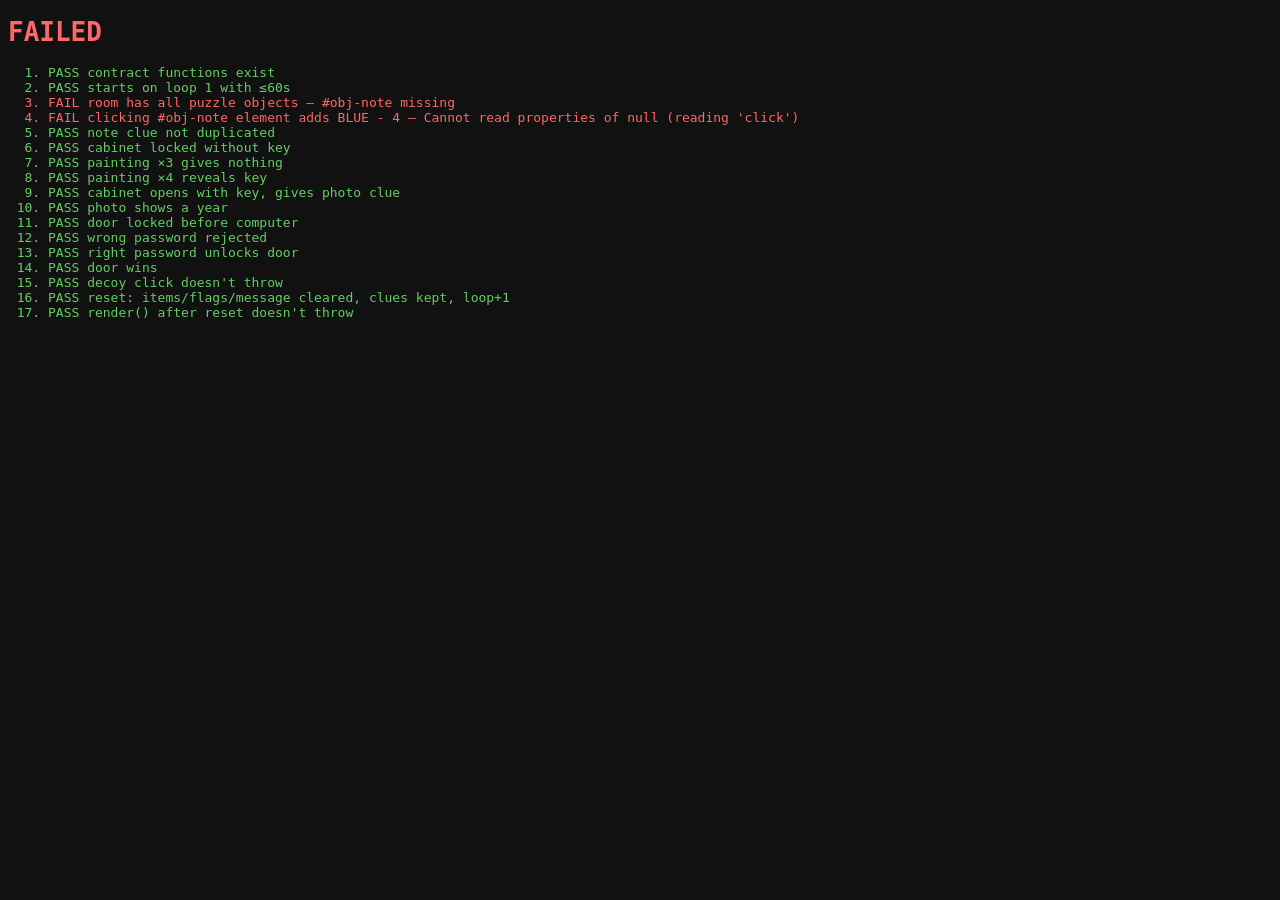
<file: test.html>
<!doctype html>
<html lang="en">
<head>
  <meta charset="utf-8">
  <title>QA tests</title>
  <style>body{font-family:monospace;background:#111;color:#eee} .ok{color:#6c6} .bad{color:#f66}</style>
</head>
<body>
  <!-- Same markup as index.html: keep in sync -->
  <div id="hud"><span id="timer"></span><span id="loop-count"></span></div>
  <div id="room"></div>
  <div id="message"></div>
  <div id="inventory"></div>
  <div id="journal"></div>

  <h1 id="result">running…</h1>
  <ol id="log"></ol>

  <script src="js/state.js"></script>
  <script src="js/room.js"></script>
  <script src="js/puzzles.js"></script>
  <script src="js/ui.js"></script>
  <script src="js/main.js"></script>
  <script>
  // QA smoke test for the shared contract in AGENTS.md. Open in a browser; CI runs it headless.
  // ponytail: one linear script, split into cases if it grows past ~100 lines.
  window.prompt = () => window.__answer;   // computer asks for a password
  window.alert = () => {};
  const log = (ok, name, err) => {
    const li = document.createElement("li");
    li.className = ok ? "ok" : "bad";
    li.textContent = (ok ? "PASS " : "FAIL ") + name + (err ? " — " + err : "");
    document.getElementById("log").append(li);
    return ok;
  };
  const check = (name, fn) => { try { const r = fn(); return log(r !== false, name, r === false ? "assertion false" : ""); } catch (e) { return log(false, name, e.message); } };
  const click = (id) => onObjectClick(id);

  window.addEventListener("load", () => {  // registered after main.js, so the game has already started
    let year;
    const results = [
      check("contract functions exist", () => ["buildRoom","onObjectClick","startLoop","resetLoop","addItem","hasItem","addClue","setFlag","say","render"].every(f => typeof window[f] === "function" || (()=>{throw new Error(f + " missing")})())),
      check("starts on loop 1 with ≤60s", () => game.loop === 1 && game.timeLeft <= 60 && game.timeLeft > 50),
      check("room has all puzzle objects", () => ["note","painting","cabinet","photo","computer","door"].every(id => document.getElementById("obj-" + id) || (()=>{throw new Error("#obj-" + id + " missing")})())),
      check("clicking #obj-note element adds BLUE - 4", () => { document.getElementById("obj-note").click(); return game.clues.includes("BLUE - 4"); }),
      check("note clue not duplicated", () => { click("note"); return game.clues.filter(c => c === "BLUE - 4").length === 1; }),
      check("cabinet locked without key", () => { click("cabinet"); return !game.flags.cabinetOpen && game.message !== ""; }),
      check("painting ×3 gives nothing", () => { click("painting"); click("painting"); click("painting"); return !hasItem("key") && !game.flags.paintingMoved; }),
      check("painting ×4 reveals key", () => { click("painting"); return hasItem("key") && game.flags.paintingMoved === true; }),
      check("cabinet opens with key, gives photo clue", () => { click("cabinet"); return game.flags.cabinetOpen === true && game.clues.includes("Find the year on the photograph"); }),
      check("photo shows a year", () => { click("photo"); year = (game.message.match(/\b(1[89]\d\d|20\d\d)\b/) || [])[1]; return !!year; }),
      check("door locked before computer", () => { click("door"); return !game.won; }),
      check("wrong password rejected", () => { window.__answer = "0000"; click("computer"); return !game.flags.doorUnlocked; }),
      check("right password unlocks door", () => { window.__answer = year; click("computer"); return game.flags.doorUnlocked === true; }),
      check("door wins", () => { click("door"); return game.won === true; }),
      check("decoy click doesn't throw", () => { click("not-a-real-object"); }),
      check("reset: items/flags/message cleared, clues kept, loop+1", () => {
        const clues = [...game.clues];
        resetLoop();
        return game.items.length === 0 && Object.keys(game.flags).length === 0 && game.message === "" && game.won === false
          && game.loop === 2 && game.timeLeft === 60 && clues.every(c => game.clues.includes(c));
      }),
      check("render() after reset doesn't throw", () => { render(); }),
    ];
    const pass = results.every(Boolean);
    const el = document.getElementById("result");
    el.textContent = pass ? "ALL PASS" : "FAILED";
    el.className = pass ? "ok" : "bad";
    document.title = pass ? "QA: ALL PASS" : "QA: FAILED";
  });
  </script>
</body>
</html>
</file>
